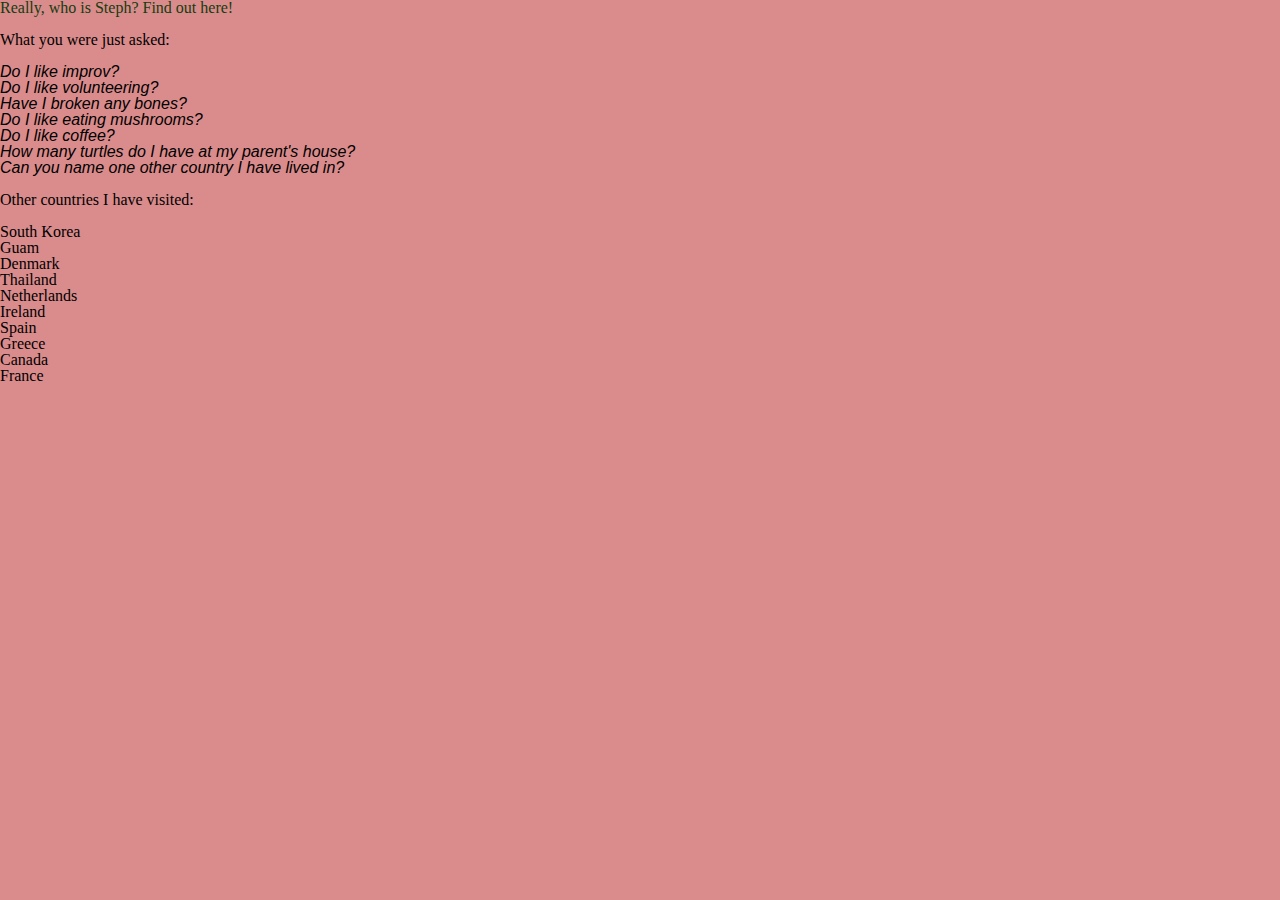
<file: index.html>
<!DOCTYPE html>
<html>
  <head>
    <title>Really, who is Steph?</title>
    <link rel="stylesheet" href="css/reset.css">
    <link rel="stylesheet" href="css/style.css">
  </head>
  <body>
    <h1>Really, who is Steph? Find out here! </h1> <br>
    <p>What you were just asked:</p><br>
      <ol>
        <li>Do I like improv?</li>
        <li>Do I like volunteering?</li>
        <li>Have I broken any bones?</li>
        <li>Do I like eating mushrooms?</li>
        <li>Do I like coffee?</li>
        <li>How many turtles do I have at my parent's house?</li>
        <li>Can you name one other country I have lived in?</li>
      </ol> <br>
    <p>Other countries I have visited:</p> <br>
      <ul>
        <li>South Korea</li>
        <li>Guam</li>
        <li>Denmark</li>
        <li>Thailand</li>
        <li>Netherlands</li>
        <li>Ireland</li>
        <li>Spain</li>
        <li>Greece</li>
        <li>Canada</li>
        <li>France</li>
      </ul>
      <script src="js/cat.js"></script>
  </body>
</html>
</file>
<file: css/style.css>
body {
  background-color: rgb(218, 140, 140);
}

h1 {
  color: rgb(20, 61, 15);
}

ol {
  font-style: italic;
  font-family: sans-serif;
}

p {
  align-self: center;
}

ul {
  font-style: inherit;
}
</file>
